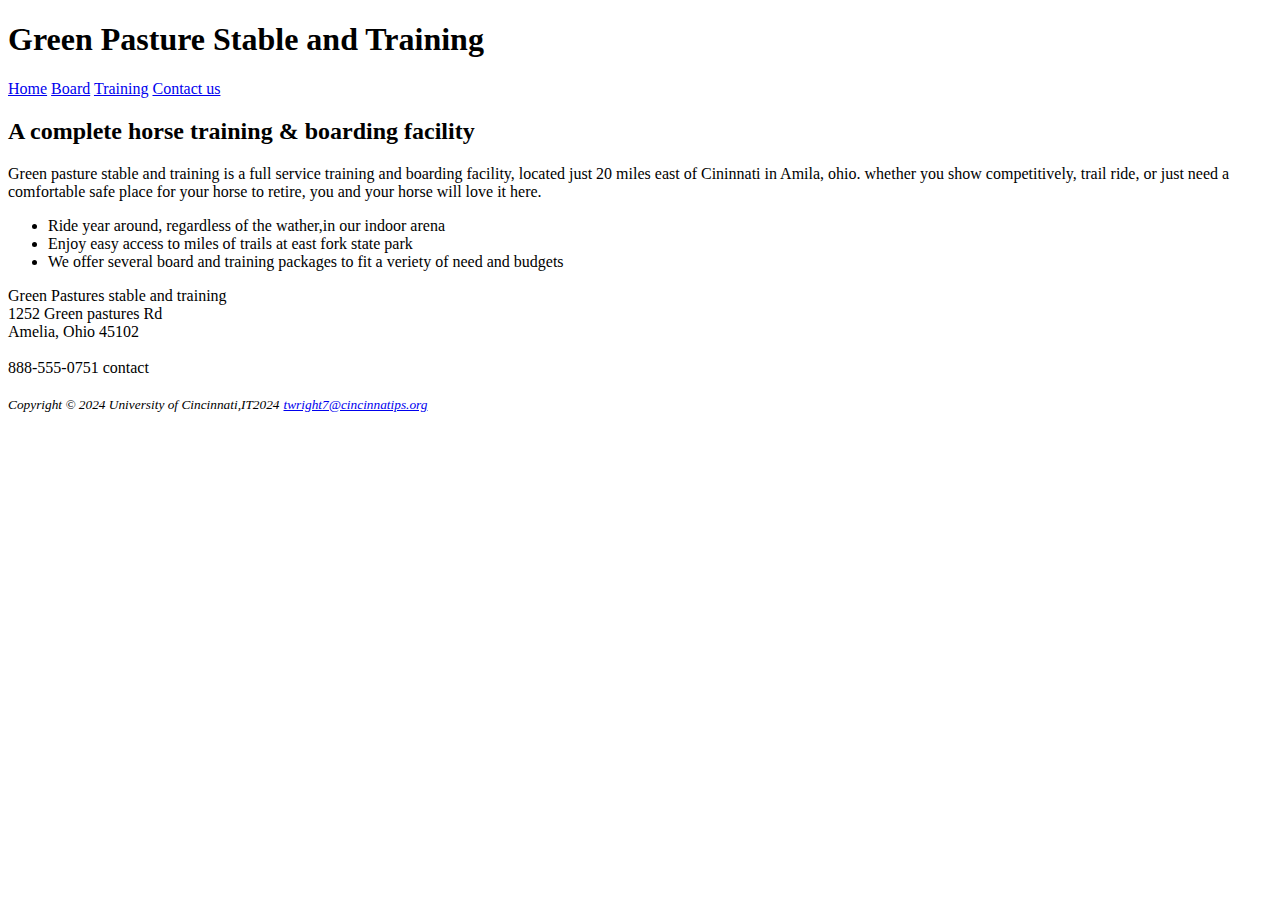
<file: GP_Lab2/index.html>
<!DOCTYPE html>
<html lang="en">
  <head>
    <meta charset="UTF-8">
    <meta name="viewport" content="width=device-width, initial-scale=1.0">
    <meta http-equiv="X-UA-Compatible" content="ie=edge">
    <title>Tylen Wright's IT2024 portfolio sprng24</title>
    <link rel="GPST" href="style.css">
  </head>
  <body>
  <header>
    <h1>Green Pasture Stable and Training</h1>
  </header>
  
  <nav>
    <a href="index.html">Home</a> 
    <a href="board.html">Board</a> 
    <a href="training.html">Training</a> 
     <a href="contact.html">Contact us</a> 
  </nav>
  
  <main>
    <h2> A complete horse training & boarding facility</h2>
    <p><span class="barn">Green pasture stable and training</span> is a full service training and boarding facility, located just 20 miles east of Cininnati in Amila, ohio. whether you show competitively, trail ride, or just need a comfortable safe place for your horse to retire, you and your horse will love it here.</p>
  
    <ul>
       <li> Ride year around, regardless of the wather,in our indoor arena</li>
      <li>Enjoy easy access to miles of trails at east fork state park</li>
      <li>We offer several board and training packages to fit a veriety of need and budgets</li>
    </ul>
    <div> Green Pastures stable and training <br>  1252 Green pastures Rd <br>  Amelia, Ohio 45102<br>
      <br>
      <div>888-555-0751 contact</div>
         <br>
  </main>
  <footer>
 <small><i>Copyright &copy; 2024 University of Cincinnati,IT2024</i></small>
    <a href="mailto:twright7@cincinnatips.org"><i><small>twright7@cincinnatips.org</a></small></i>
  </footer>
  </body>
</html>
</file>
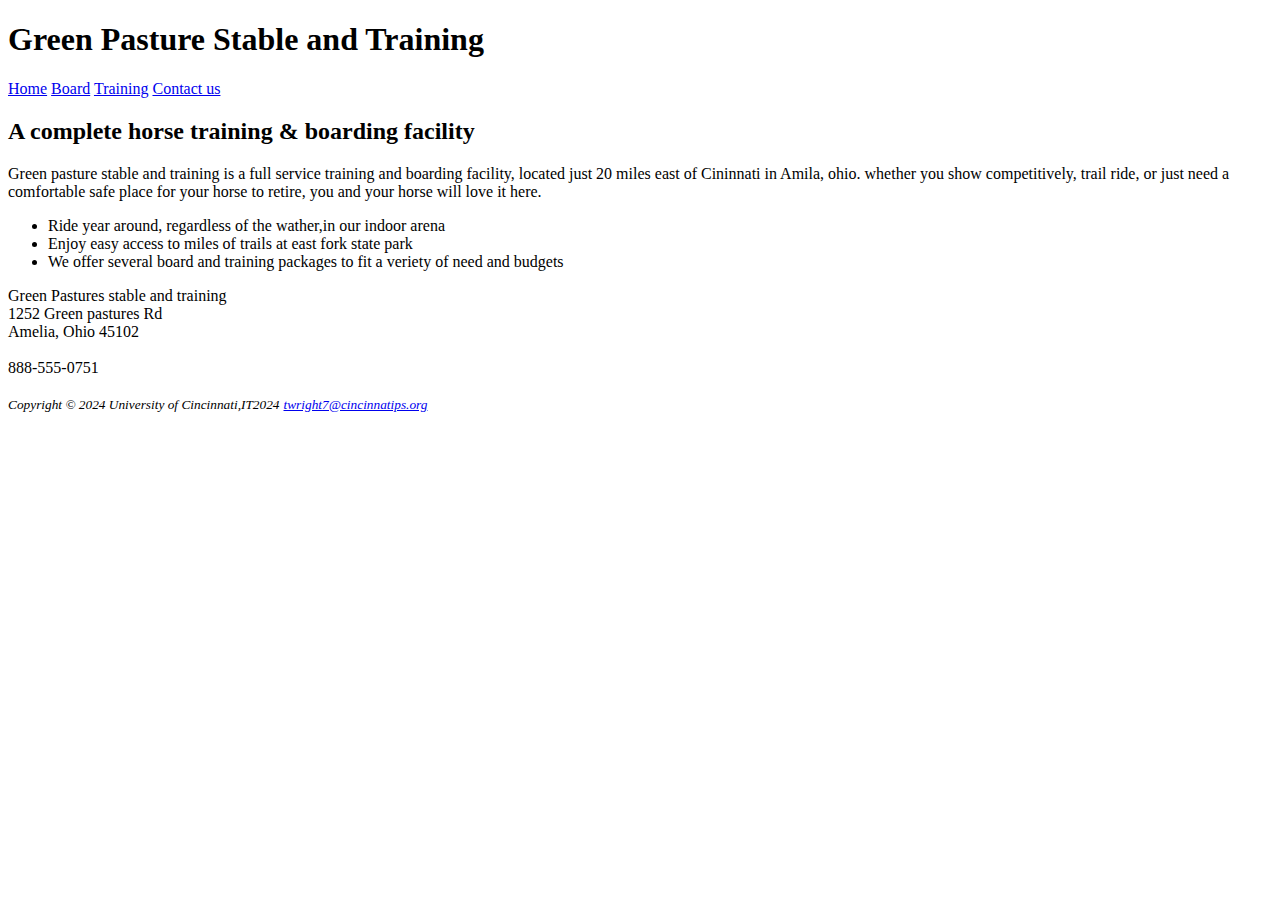
<file: Green Pastures Part 2/index.html>
<!DOCTYPE html>
<html lang="en">
  <head>
    <meta charset="UTF-8">
    <meta name="viewport" content="width=device-width, initial-scale=1.0">
    <meta http-equiv="X-UA-Compatible" content="ie=edge">
    <title>Tylen Wright's IT2024 portfolio sprng24</title>
    <link rel="GPST.css" href="GPST.css">
  </head>
  <body>
  <header>
    <h1>Green Pasture Stable and Training</h1>
  </header>
  
  <nav>
    <a href="index.html">Home</a> 
    <a href="board.html">Board</a> 
    <a href="training.html">Training</a> 
     <a href="contact.html">Contact us</a> 
  </nav>

  <main>
    <h2> A complete horse training & boarding facility</h2>
    <p><span id="barn"> <span>Green pasture stable and training</span> is a full service training and boarding facility, located just 20 miles east of Cininnati in Amila, ohio. whether you show competitively, trail ride, or just need a comfortable safe place for your horse to retire, you and your horse will love it here.</p>
  
    <ul>
       <li> Ride year around, regardless of the wather,in our indoor arena</li>
      <li>Enjoy easy access to miles of trails at east fork state park</li>
      <li>We offer several board and training packages to fit a veriety of need and budgets</li>
    </ul>
    <div> Green Pastures stable and training <br>  1252 Green pastures Rd <br>  Amelia, Ohio 45102<br>
      <br>
      <div id="contact"> 888-555-0751</div>
         <br>
  </main>
  <footer>
 <small><i>Copyright &copy; 2024 University of Cincinnati,IT2024</i></small>
    <a href="mailto:twright7@cincinnatips.org"><i><small>twright7@cincinnatips.org</a></small></i>
  </footer>
  </body>
</html>
</file>
<file: Green Pastures Part 2/GPST.css>
body{
 background-color :#FFFFFF;
 color: #666666;
}
header{
  background-color: #00B386;
  color: #FFFFFF;
}
nav{
  background-color: #70DBDB;
}
h2{
  color: #00664D;
}
dt{
color: #00664D;
}
barn{
 color: #70DBDB;
}
</file>
